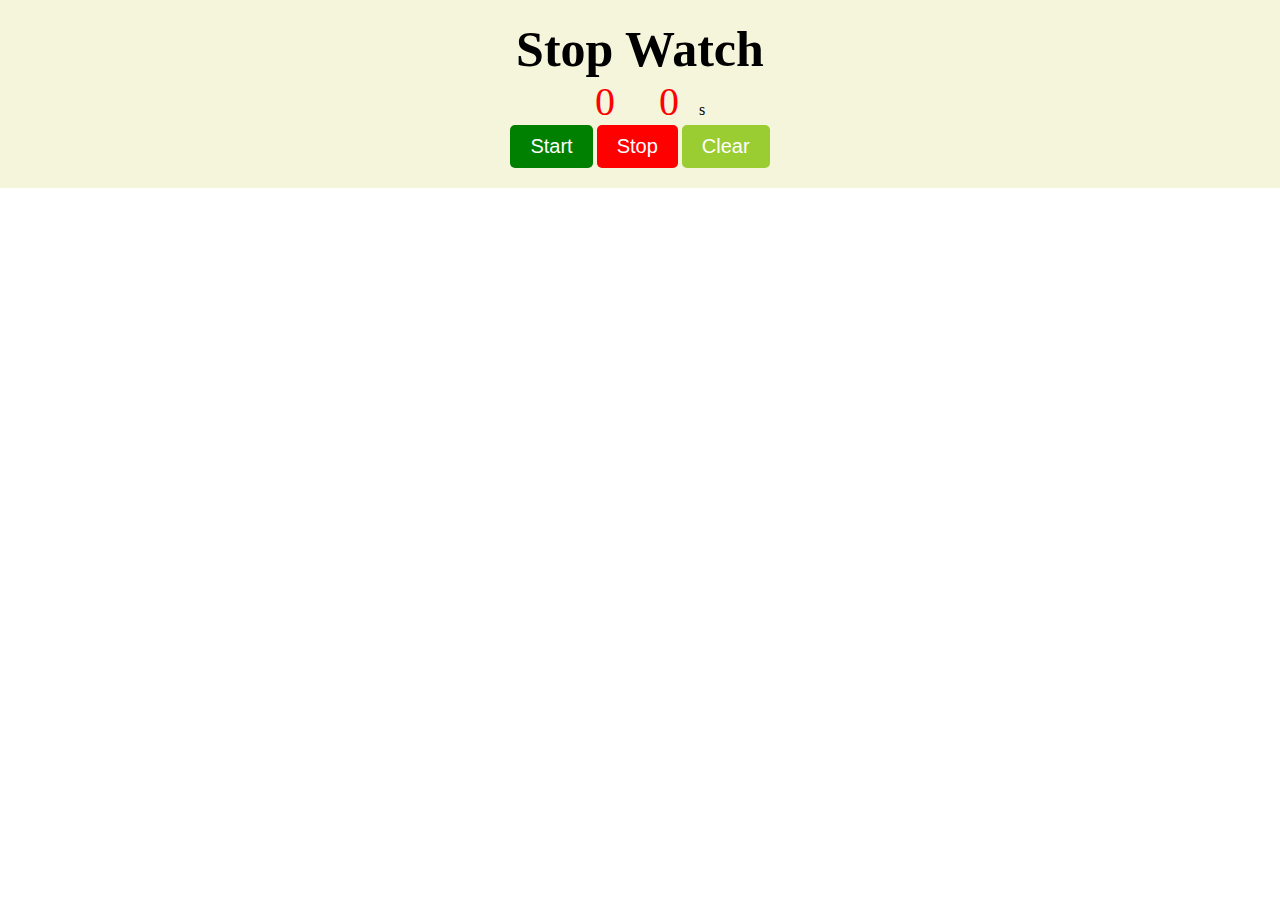
<file: index.html>
<!DOCTYPE html>
<html lang="en">
<head>
    <meta charset="UTF-8">
    <meta http-equiv="X-UA-Compatible" content="IE=edge">
    <meta name="viewport" content="width=device-width, initial-scale=1.0">
    <title>Document</title>
    <link rel="stylesheet" href="style.css">
</head>
<body>
    <section>
        <div class="main">
            <h1>Stop Watch</h1>
            <span id="display-counter">0</span>
            <span id="second-counter">0</span>s
            <div class="btn-group">
                <button id="start-btn">Start</button>
                <button id="stop-btn">Stop</button>
                <button id="clear-btn">Clear</button>
            </div>
        </div>
    </section>
    <script src="index.js"></script>
</body>
</html>
</file>
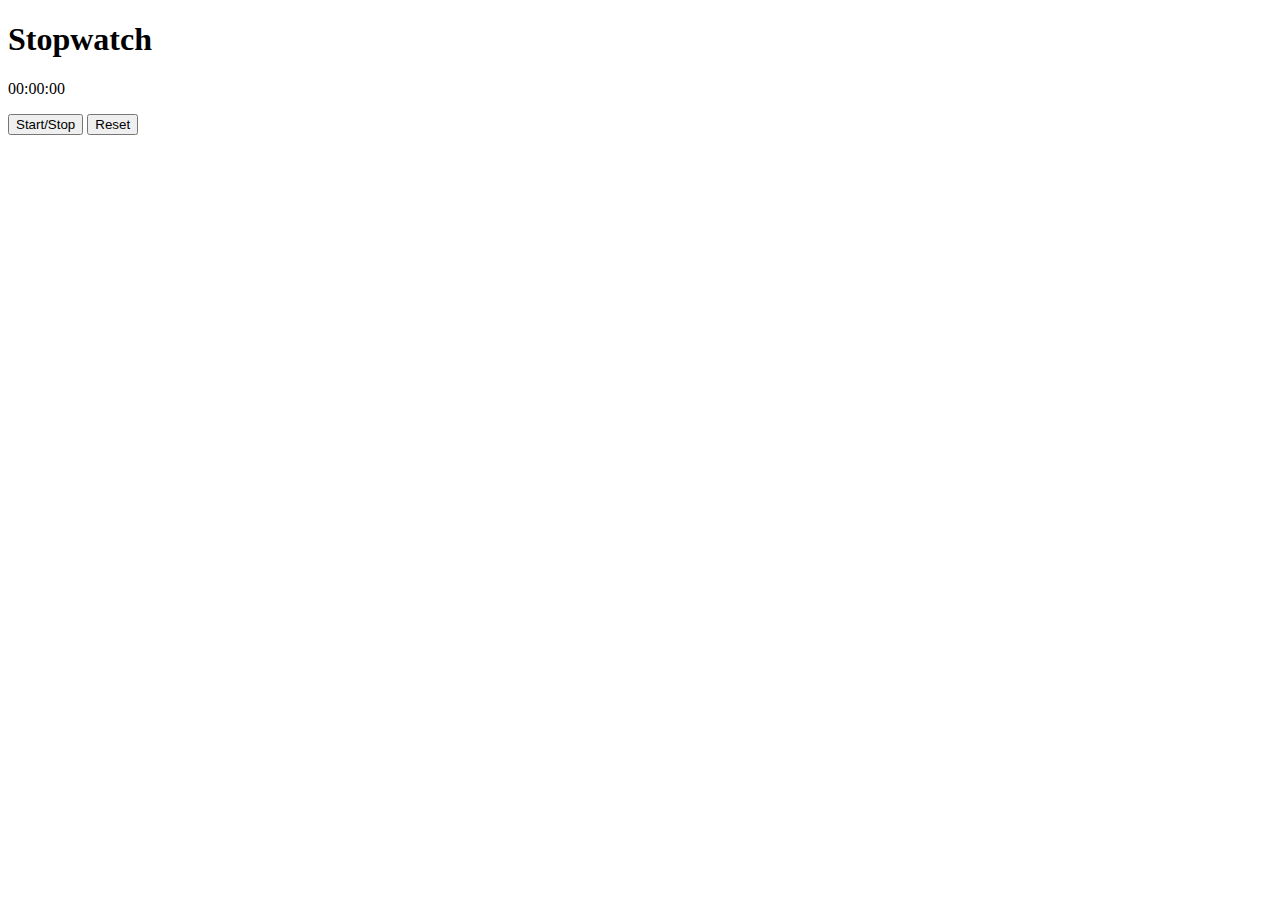
<file: chatgpt-/index.html>
<!-- HTML code -->
<!DOCTYPE html>
<html lang="en">

<head>
    <meta charset="UTF-8">
    <meta http-equiv="X-UA-Compatible" content="IE=edge">
    <meta name="viewport" content="width=device-width, initial-scale=1.0">
    <title>Document</title>
</head>

<body>
    <h1>Stopwatch</h1>
    <p id="timer">00:00:00</p>
    <button onclick="startStop()">Start/Stop</button>
    <button onclick="reset()">Reset</button>
    <script src="index.js"></script>
</body>

</html>
</file>
<file: style.css>
*{
    margin: 0;
    padding: 0;
    list-style: none;
    box-sizing: border-box;
}

body{
    text-align: center;
}
.main{
    background-color: beige;
    padding: 20px;
}
.main h1{
    font-size: 50px;
}
.main span{
    padding: 20px;
    color: red;
    font-size: 40px;
}

.btn-group button{
    padding: 10px 20px;
    color: white;
    border: none;
    border-radius: 5px;
    font-size: 20px;
    cursor: pointer;
}
.btn-group :first-child{
    background-color: green;
}
.btn-group :nth-child(2){
    background-color: red;
}
.btn-group :last-child{
    background-color: yellowgreen;
}
</file>
